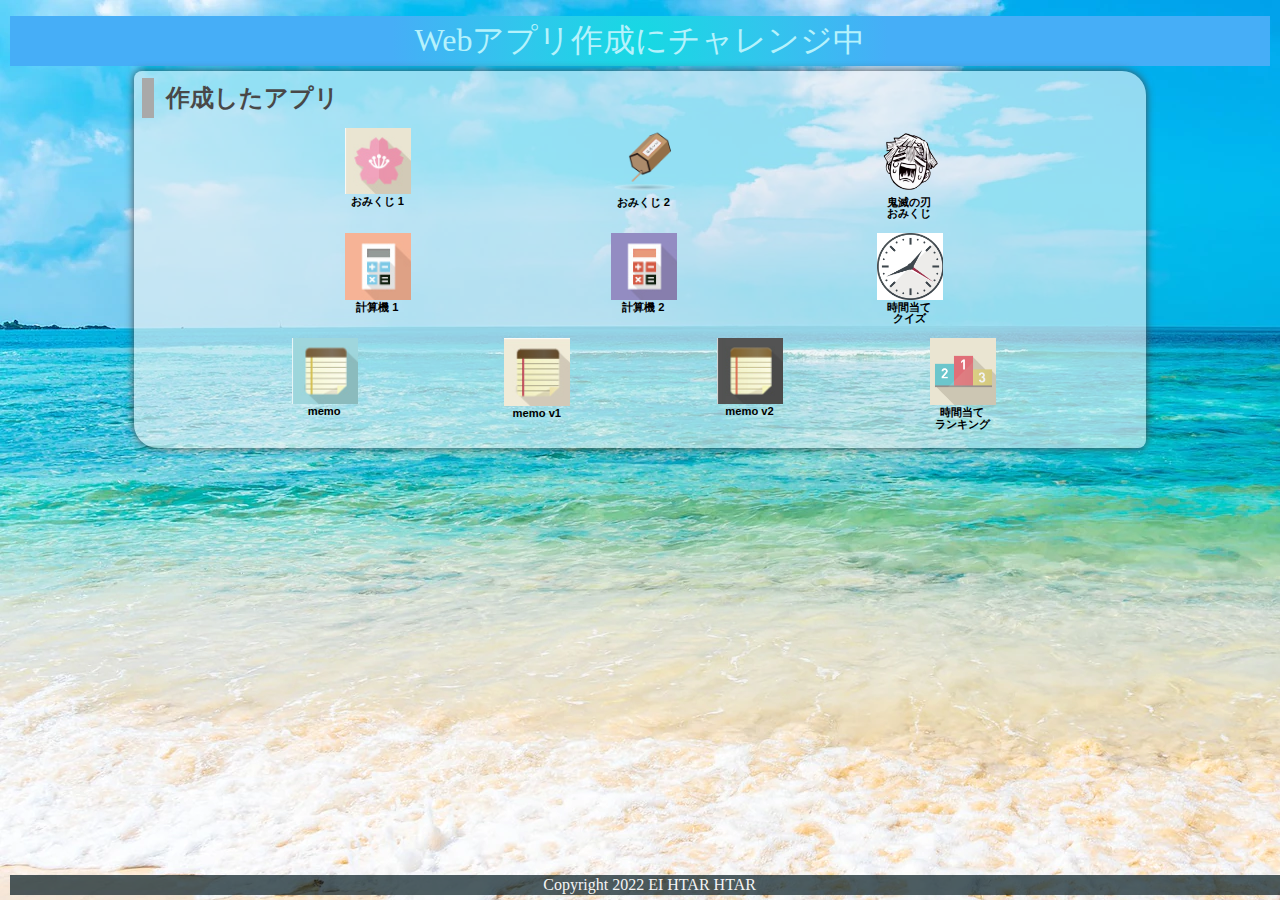
<file: index.html>
<!DOCTYPE html>
<html lang="ja">
  <head>
    <meta charset="UTF-8">
    <meta name="viewport" content="width=device-width, initial-scale=1.0">
    <title>EIHTARHTAR_SMART_PHONE_APP</title>
    <meta name="description" content="先生のサンプル（ゲーム）">

    <link rel="icon" href="favicon.ico">
    <link rel="stylesheet" href="css/index.css">
  </head>

  <body>
    <!-- 見出し（みだし） -->
    <header class = "header">
      <h1>Webアプリ作成にチャレンジ中</h1>
    </header>
    
    <!-- 作成したアプリ -->
    <section class="container01">
      <h2>作成したアプリ</h2>
      <div class = "game">

        <div class="container01-01">
          <div class="item01">
            <a href="01_omikuji/01_omikuji.html" title="今日の運勢を占うゲームです。"><img src="img/sakura.jpg" alt="おみくじ 1"><br>おみくじ 1</a>
          </div>
          <div class="item01">
            <a href="02_omikuji/02_omikuji.html" title="テキストも画像です。"><img src="img/omikuji3.png" alt="おみくじ 2"><br>おみくじ 2</a>
          </div>
          <div class="item01">
            <a href="03_omikuji/03_omikuji.html" title="鬼滅の刃"><img src="img/zenitsu.png" alt="鬼滅の刃おみくじ"><br>鬼滅の刃<br>おみくじ</a>
          </div>
        </div>
        
        <div class="container01-02">
          <div class="item01">
            <a href="03_04_calculator/03_04_calculator.html" title="=ボタンをつけた計算機です。"><img src="img/calc2.jpg" alt="計算機２"><br>計算機 1</a>
          </div>
          
          <div class="item01">
            <a href="03_05_calcuator(button)/03_05_calculator_button.html" title="=全部ボタンの計算機です。"><img src="img/calc3.jpg" alt="計算機３"><br>計算機 2</a>
          </div>
                    
          <div class="item01">
            <a href="98_Time guessing quiz/timeguess.html" title="=時間当てクイズです"><img src="img/clock1.jpeg" alt="クイズ">時間当て<br>クイズ</a>
          </div>
        </div>
        
        <div class="container01-03">
          <div class="item01">
            <a href="04_memo_9/04_memo_9.html" title="メモアプリv1です。"><img src="img/memo1.jpg" alt="memo v1"><br>memo</a>
          </div>
          
          <div class="item01">
            <a href="04_memo_10/04_memo_10.html" title="メモアプリv2です。"><img src="img/memo2.jpg" alt="memo v2"><br>memo v1</a>
          </div>
          
          <div class="item01">
            <a href="04_memo_11/04_memo_11.html" title="メモアプリv3です。"><img src="img/memo3.jpg" alt="memo v3"><br>memo v2</a>
          </div>
          <div class="item01">
            <a href="Time guessing quiz/timeguessquiz.html" title="=時間当てクイズランキングです"><img src="img/rank.png" alt="クイズ">時間当て<br>ランキング</a>
          </div>
        </div>

      </div>
      <div class="filler01"></div>
    </section>
    
    <!-- フッター -->
    <footer>
      <p>Copyright 2022 EI HTAR HTAR</p>
    </footer>

  </body>
</html>
</file>
<file: css/index.css>
@charset "utf-8";

html {
    /* ブラウザのデフォルトが16px                        */
    /* デフォルトの16pxの代わりに1emが10pxになるように調整 */
    font-size: 62.5%;
}

/* 「*」はユニバーサルセレクタ（すべての要素を対象にするセレクタ）でbox-sizing: border-box;を指定 */
/* この指定（してい）はborderとpaddingをボックスサイズ（widthとheight）の中に含めて算出するので、スタイリングがしやすい*/
*, *::before, *::after {
    box-sizing: border-box;
}

body{
    line-height: 1.5;
        /* https://developer.mozilla.org/ja/docs/Web/CSS/line-height */
    color: rgb(73, 72, 72);
    font-size: 1.6rem; /* 16px */
    font-family: "Helvetica Neue",
    Arial,
    "Hiragino Kaku Gothic ProN",
    "Hiragino Sans",
    Meiryo,
    sans-serif;
    text-align: center;
        /* https://developer.mozilla.org/ja/docs/Web/CSS/text-align */
    /* 背景（はいけい）をうすくしたいとき */
    /* background-color:rgba(255, 255, 255, 0.6); */
        /* https://developer.mozilla.org/ja/docs/Web/CSS/background-color */

    /* background-blend-mode: soft-light; */
        /* https://developer.mozilla.org/ja/docs/Web/CSS/background-blend-mode */

    background-image: url(../img/seablue.webp);
        /* https://developer.mozilla.org/ja/docs/Web/CSS/background-image */
    background-size: auto;
        /* https://developer.mozilla.org/ja/docs/Web/CSS/background-size */
        /* https://developer.mozilla.org/ja/docs/Web/CSS/background */
    overflow: hidden;
    background-repeat: no-repeat;
}

header, footer, h1, h2, h3, p, div, .container01, .filler01 {
    margin: 0.2em 0em 0em 0em;
        /* https://developer.mozilla.org/ja/docs/Web/CSS/margin */
    padding: 0.1em;
        /* https://developer.mozilla.org/ja/docs/Web/CSS/padding */
}

/*****************************/
/* 見出し（みだし）           */
/*****************************/
h1 {
    font: 2em Rajdhani, "Noto Sans JP";
    color: rgb(181, 242, 252);
    background-image: radial-gradient(circle 248px at center, #16d9e3 0%, #30c7ec 47%, #46aef7 100%);
}

h2{
    padding-left: 0.5em;
    border-left: solid 0.5em darkgray;
    text-align: left;
}

/*****************************/
/* ページ                    */
/*****************************/
.wrapper {
    position: relative;/*相対位置*/
    max-width: 100vw;  /*すべての要素をbox-sizing:border-boxとしているので全て含めてmin-width:100vwに*/
    min-height: 100vh; /*すべての要素をbox-sizing:border-boxとしているので全て含めてmin-height:100vhに*/
    margin: 0;
    padding: 0;
    padding-bottom: 23px;/*footer+paddingの高さ*/
    text-align: center;
}
/*****************************/
/* セクション(section)        */
/*****************************/
.container01 {
    margin-right: auto;
    margin-left: auto;
    padding-left: 0.5em;
    width: 80%;
    border-radius: 0.5em 1.5em;
        /* https://developer.mozilla.org/ja/docs/Web/CSS/border-radius */
    background-color:rgba(245, 245, 245, 0.6);
    box-shadow:0 0 0.5em rgb(73, 72, 72);
        /* https://developer.mozilla.org/ja/docs/Web/CSS/box-shadow */
}
main > p {
    font: 1.2em bold;
}

/*****************************/
/* アンカー(anchor)           */
/*****************************/
a {
    color: black;
    font-weight: 900;
    text-decoration: none;
        /* https://developer.mozilla.org/ja/docs/Web/CSS/text-decoration */
}

/* mouseoverでグレースケール */
a:hover{
    opacity: 0.5;
    filter: grayscale(100%);
}

/*****************************/
/* container  item           */
/*****************************/
.container01-01 , .container01-02, .container01-03 , .container01-04 {
    display: flex;
        /*https://developer.mozilla.org/ja/docs/Web/CSS/CSS_Flexible_Box_Layout*/
    flex-wrap:wrap;
        /*https://developer.mozilla.org/ja/docs/Web/CSS/flex-wrap*/
    justify-content: space-evenly;
        /*https://developer.mozilla.org/ja/docs/Web/CSS/justify-content*/
    font-size: 0.7em;
}

.item01{
    position: relative;
    width: 6em;
    height: 9em;
    margin: 0;
    line-height: 1em;
    overflow: hidden;
}

.item02{
    position: relative;
    width: 6em;
    height: 12em;
    margin: 0;
    line-height: 1em;
    overflow: hidden;
}

.item01 img, .item02 img{
    width: 6em;
    height: auto;
}

.item01 .img_omikuji2{
    width: auto;
    height: 6em;
    overflow: hidden;
}

/*****************************/
/* フッター                   */
/*****************************/
footer> p {
    position: absolute;/*←絶対位置*/
    bottom: 5px; /*下に固定*/
    width: 100%;
    margin: 0px;
    padding: 1px;
    color: whitesmoke;
    font: 1em Rajdhani;
    text-align: center;
    background: rgba(1, 24, 31, 0.7);
}
/*******************************************************/
/* レスポンシブ対応　メディアクエリを使ってCSSを切り替える */
/* https://www.design-memo.com/coding/css-media-queries */
/* mobileのときのスタイル */
/*******************************************************/
@media screen and (max-width: 480px) {
    body{
        background-size: auto 812px;
    }
}
</file>
